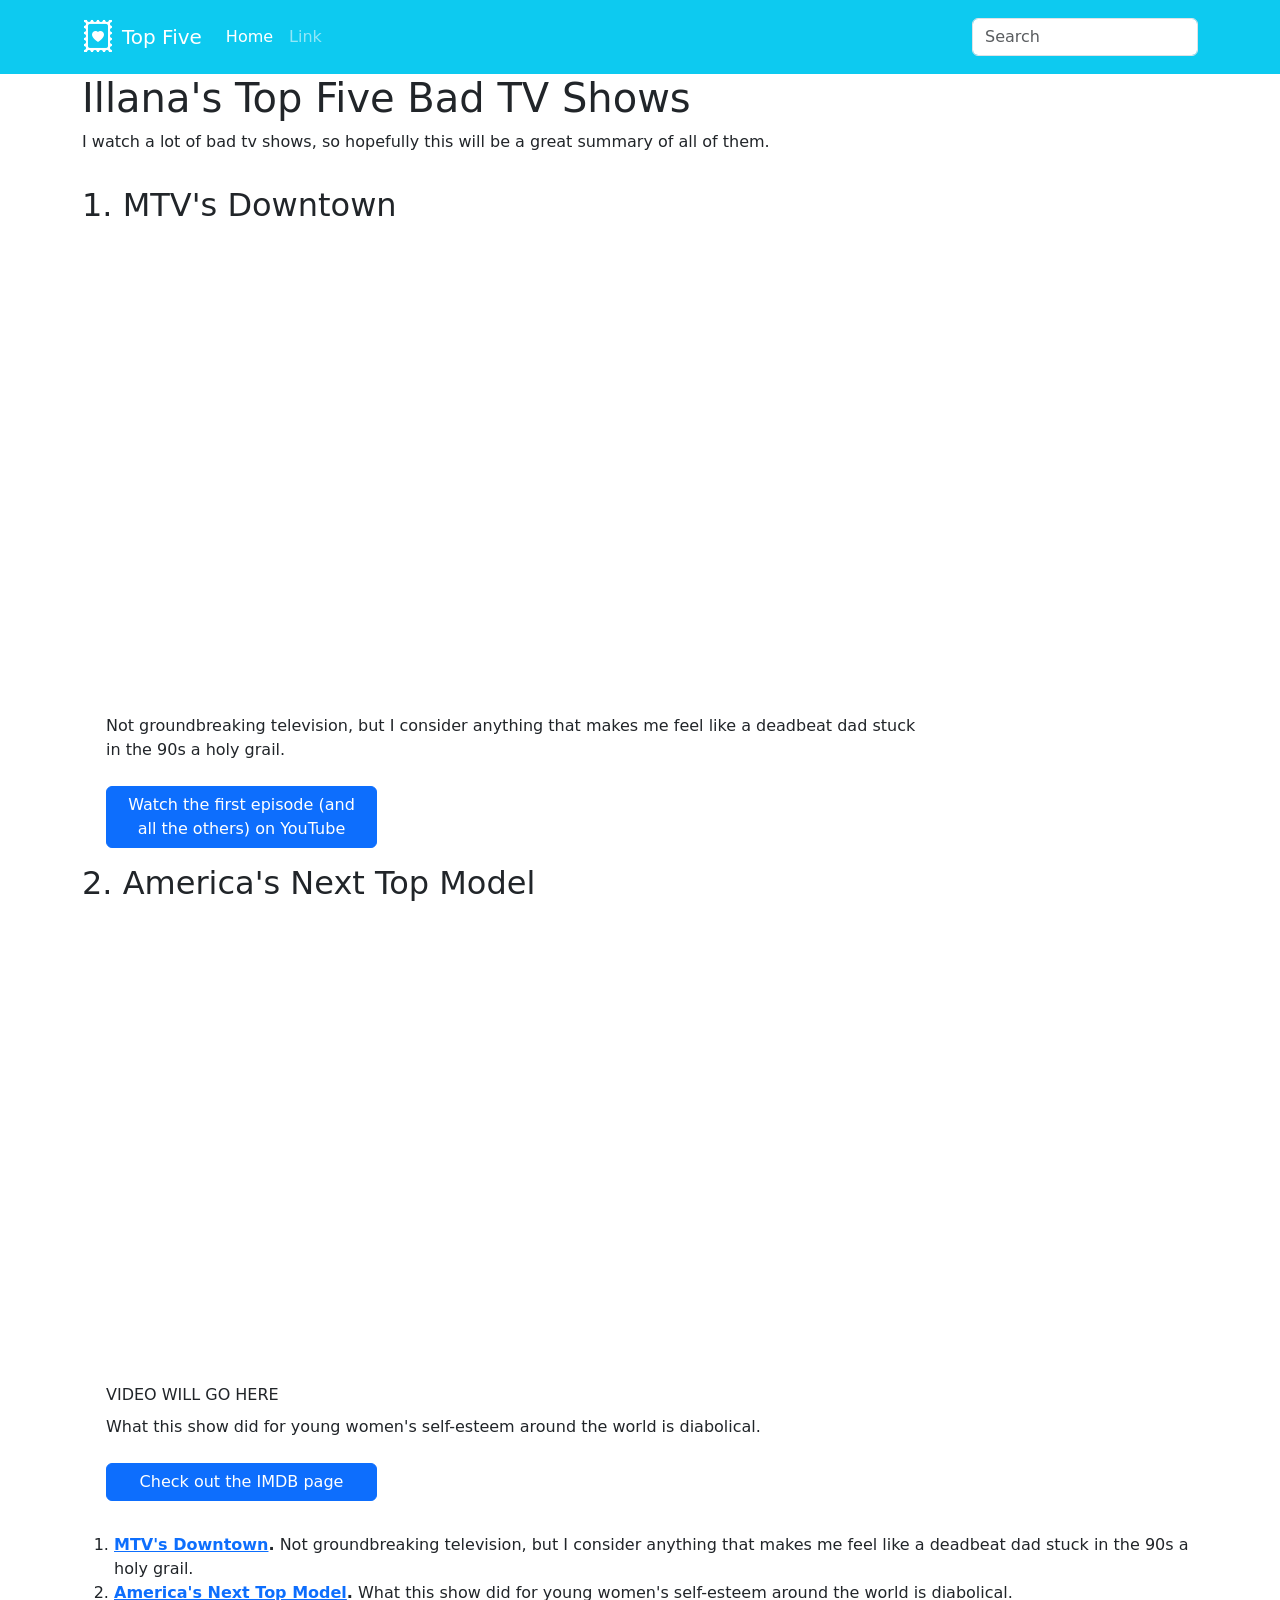
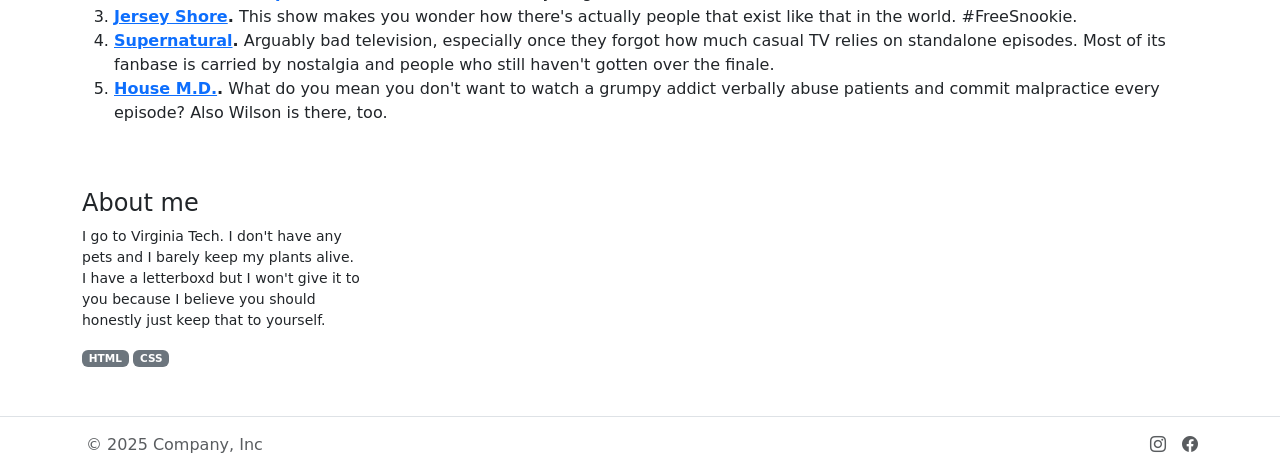
<file: bootstrap-sandbox.html/bootstrap-sandbox.html>
<!doctype html>
<html lang="en" class="h-100 w-100">

<head>
  <meta charset="utf-8">
  <meta name="viewport" content="width=device-width, initial-scale=1">
  <title>Bootstrap demo</title>
  <link href="https://cdn.jsdelivr.net/npm/bootstrap@5.3.8/dist/css/bootstrap.min.css" rel="stylesheet"
    integrity="sha384-sRIl4kxILFvY47J16cr9ZwB07vP4J8+LH7qKQnuqkuIAvNWLzeN8tE5YBujZqJLB" crossorigin="anonymous">
  <link rel="stylesheet" href="https://cdn.jsdelivr.net/npm/bootstrap-icons@1.13.1/font/bootstrap-icons.min.css">  
</head>

<body class="h-100 w-100 d-flex flex-column">
  <nav class="navbar navbar-expand-lg navbar-dark bg-info" aria-label="Eighth navbar example">
    <div class="container"> <a class="navbar-brand d-flex align-items-center" href="#"><i class="bi bi-postage-heart pe-2 fs-2"></i>Top Five</a> <button class="navbar-toggler" type="button"
        data-bs-toggle="collapse" data-bs-target="#navbarsExample07" aria-controls="navbarsExample07"
        aria-expanded="false" aria-label="Toggle navigation"> <span class="navbar-toggler-icon"></span> </button>
      <div class="collapse navbar-collapse" id="navbarsExample07">
        <ul class="navbar-nav me-auto mb-2 mb-lg-0">
          <li class="nav-item"> <a class="nav-link active" aria-current="page" href="#">Home</a> </li>
          <li class="nav-item"> <a class="nav-link" href="#">Link</a> </li>
        </ul>
        <form role="search"> <input class="form-control" type="search" placeholder="Search" aria-label="Search"> </form>
      </div>
    </div>
  </nav>
  <main class="container flex-grow-1">
    <div>
      <h1>Illana's Top Five Bad TV Shows</h1>
      <p>I watch a lot of bad tv shows, so hopefully this will be a great summary of all of them.</p>
      <div class="py-3">
  <h2 class="pb-3">1. MTV's Downtown</h2>
  <div class="ps-sm-4 col-lg-9">
    <div class="ratio ratio-16x9">
      <iframe src="https://www.youtube.com/embed/IXEjOdKryyE?si=tRiPiewmChyh6Pb9" title="YouTube video player" frameborder="0" allow="accelerometer; autoplay; clipboard-write; encrypted-media; gyroscope; picture-in-picture; web-share" referrerpolicy="strict-origin-when-cross-origin" allowfullscreen></iframe>
    </div>
    <p class="py-2">Not groundbreaking television, but I consider anything that makes me feel like a deadbeat dad stuck in the 90s a holy grail.</p>
    <a class="btn btn-primary col-12 col-md-4" href="https://www.youtube.com/watch?v=IXEjOdKryyE&t=248s" role="button">Watch the first episode (and all the others) on YouTube</a>
  </div>
  <div class="py-3">
  <h2 class="pb-3">2. America's Next Top Model</h2>
  <div class="ps-sm-4 col-lg-9">
    <div class="ratio ratio-16x9">
      VIDEO WILL GO HERE
    </div>
    <p class="py-2">What this show did for young women's self-esteem around the world is diabolical.</p>
    <a class="btn btn-primary col-12 col-md-4" href="https://www.imdb.com/title/tt0363307/" role="button">Check out the IMDB page</a>
  </div>
</div>
</div>
  <ol>
        <li><b><a href="https://www.youtube.com/watch?v=IXEjOdKryyE&t=248s">MTV's Downtown</a>.</b> Not groundbreaking television, but I consider anything that makes me feel like a deadbeat dad stuck in the 90s a holy grail.</li>
        <li><b><a href="https://www.imdb.com/title/tt0363307/">America's Next Top Model</a>.</b> What this show did for young women's self-esteem around the world is diabolical.</li>
        <li><b><a href="https://www.imdb.com/title/tt1563069/">Jersey Shore</a>.</b> This show makes you wonder how there's actually people that exist like that in the world. #FreeSnookie.
        </li>
        <li><b><a href="https://www.imdb.com/title/tt0460681/">Supernatural</a>.</b> Arguably bad television, especially once they forgot how much casual TV relies on standalone episodes. Most of its fanbase is carried by nostalgia and people who still haven't gotten over the finale.</li>
        <li><b><a href="https://www.imdb.com/title/tt0412142/">House M.D.</a>.</b> What do you mean you don't want to watch a grumpy addict verbally abuse patients and commit malpractice every episode? Also Wilson is there, too.</li>
      </ol>
    </div>
    <div class="py-5 col-lg-3">
      <h1 class="fs-4">About me</h1>
      <p class="small">I go to Virginia Tech. I don't have any pets and I barely keep my plants alive. I have a letterboxd but I won't give it to you because I believe you should honestly just keep that to yourself.</p>
      <div class="small"><span class="badge text-bg-secondary">HTML</span> <span
          class="badge text-bg-secondary">CSS</span></div>
    </div>
  </div>
</main>
    </div>
  </main>
  <footer class="mt-auto border-top">
    <div class="container d-flex flex-wrap justify-content-between align-items-center py-3">
      <div class="col-md-4 d-flex align-items-center"><span class="mb-3 mb-md-0 ps-1 text-body-secondary">© 2025 Company, Inc</span></div>
      <ul class="nav col-md-4 justify-content-end list-unstyled d-flex">
        <li class="ms-3"><a class="text-body-secondary" href="#" aria-label="Instagram"><i class="bi bi-instagram"></i></a></li>
        <li class="ms-3"><a class="text-body-secondary" href="#" aria-label="Facebook"><i class="bi bi-facebook"></i></a></li>
      </ul>
    </div>
  </footer>
  <script src="https://cdn.jsdelivr.net/npm/bootstrap@5.3.8/dist/js/bootstrap.bundle.min.js"
    integrity="sha384-FKyoEForCGlyvwx9Hj09JcYn3nv7wiPVlz7YYwJrWVcXK/BmnVDxM+D2scQbITxI"
    crossorigin="anonymous"></script>
</body>

</html>
</file>
